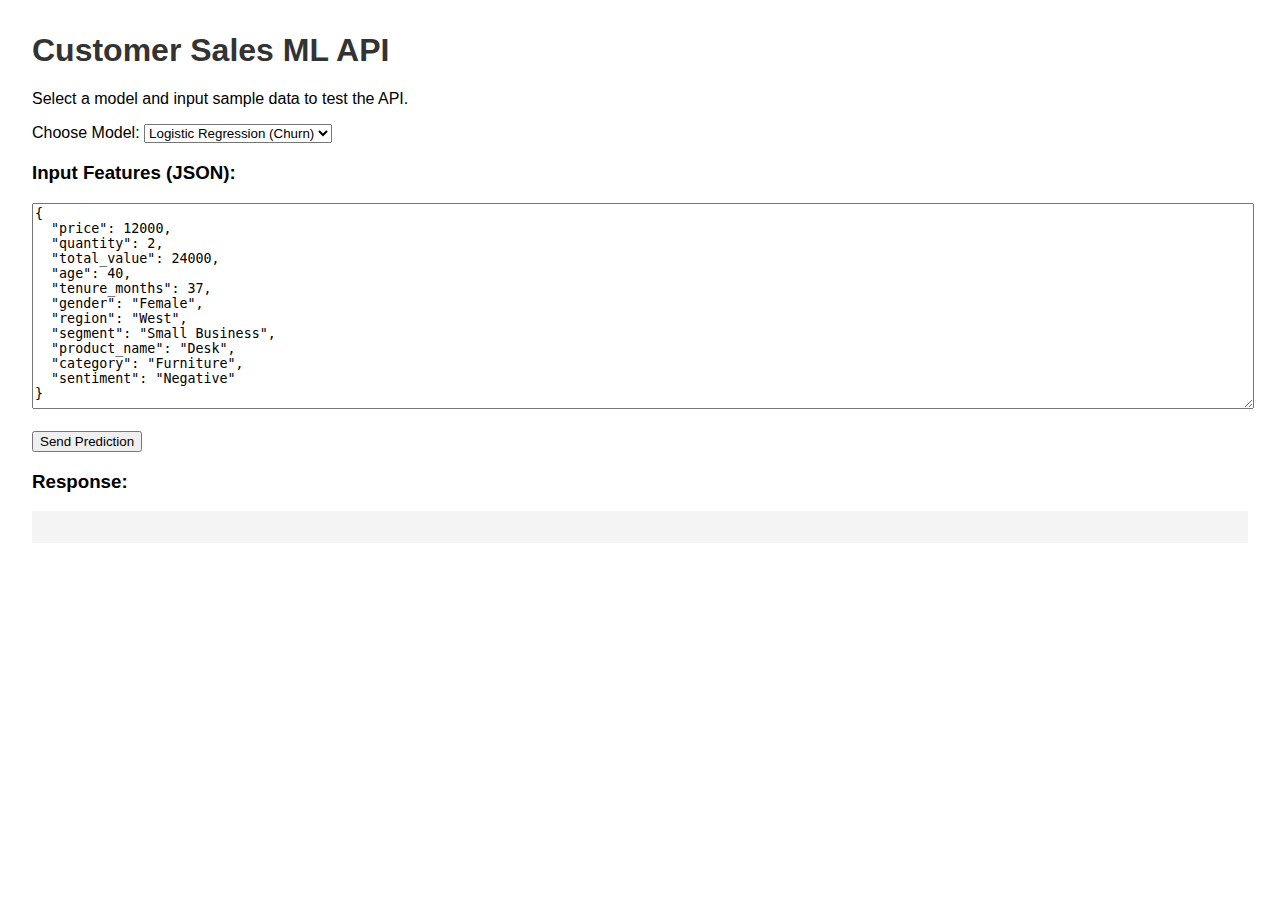
<file: frontend/index.html>
<!DOCTYPE html>
<html lang="en">
<head>
  <meta charset="UTF-8" />
  <meta name="viewport" content="width=device-width, initial-scale=1.0" />
  <title>Customer Sales ML API</title>
  <style>
    body { font-family: Arial, sans-serif; margin: 2rem; }
    h1 { color: #333; }
    textarea { width: 100%; height: 200px; }
    pre { background: #f4f4f4; padding: 1rem; }
  </style>
</head>
<body>
  <h1>Customer Sales ML API</h1>
  <p>Select a model and input sample data to test the API.</p>

  <label for="model">Choose Model:</label>
  <select id="model">
    <option value="logreg">Logistic Regression (Churn)</option>
    <option value="dtree">Decision Tree (Churn)</option>
    <option value="svm">SVM (Churn)</option>
    <option value="kmeans">KMeans Clustering</option>
    <option value="linreg">Linear Regression (Sales)</option>
  </select>

  <h3>Input Features (JSON):</h3>
  <textarea id="features">{
  "price": 12000,
  "quantity": 2,
  "total_value": 24000,
  "age": 40,
  "tenure_months": 37,
  "gender": "Female",
  "region": "West",
  "segment": "Small Business",
  "product_name": "Desk",
  "category": "Furniture",
  "sentiment": "Negative"
}</textarea>
  <br><br>

  <button onclick="sendRequest()">Send Prediction</button>

  <h3>Response:</h3>
  <pre id="output"></pre>

  <script>
    async function sendRequest() {
      const modelType = document.getElementById("model").value;
      let features;
      try {
        features = JSON.parse(document.getElementById("features").value);
      } catch (err) {
        alert("Invalid JSON in features box!");
        return;
      }

      const payload = {
        model_type: modelType,
        features: features
      };

      const res = await fetch("/predict", {
        method: "POST",
        headers: { "Content-Type": "application/json" },
        body: JSON.stringify(payload)
      });

      const data = await res.json();
      document.getElementById("output").textContent = JSON.stringify(data, null, 2);
    }
  </script>
</body>
</html>
</file>
